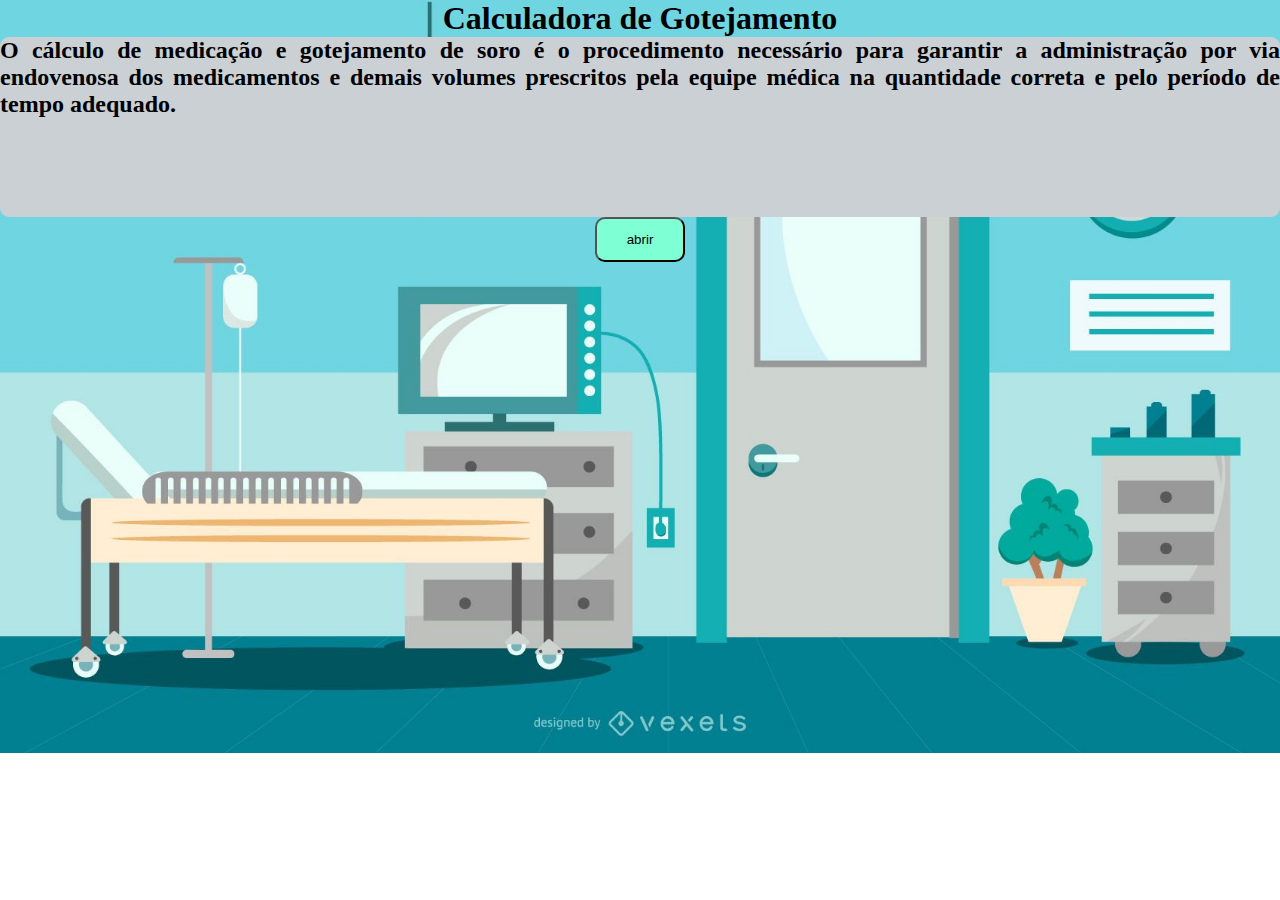
<file: index.html>
<!DOCTYPE html>
<html lang="en">
<head>
    <meta charset="UTF-8">
    <meta http-equiv="X-UA-Compatible" content="IE=edge">
    <meta name="viewport" content="width=device-width, initial-scale=1.0">
    <link rel="stylesheet" href="Style.css">
    <title>aula java 02</title>
</head>
<body>
    <!--calculadora passo a passo -->
    <h1>Calculadora de Gotejamento</h1>

    <h2>O cálculo de medicação e gotejamento de soro é o procedimento necessário para garantir a administração por via endovenosa dos medicamentos e demais volumes prescritos pela equipe médica na quantidade correta e pelo período de tempo adequado.
    </h2>
    
    <button id="chato" onclick="abrir('popup.html')">abrir</button>

    <script>
        function abrir (url){
            window.open(url,'width=400,heigth=500,top=100,left=699',
            'scrollbars=no, status=no,toolbar=no,location=no,menubar=no,resizable=no,fullscreen=no');
        }
    </script>
    
</body>
</html>
</file>
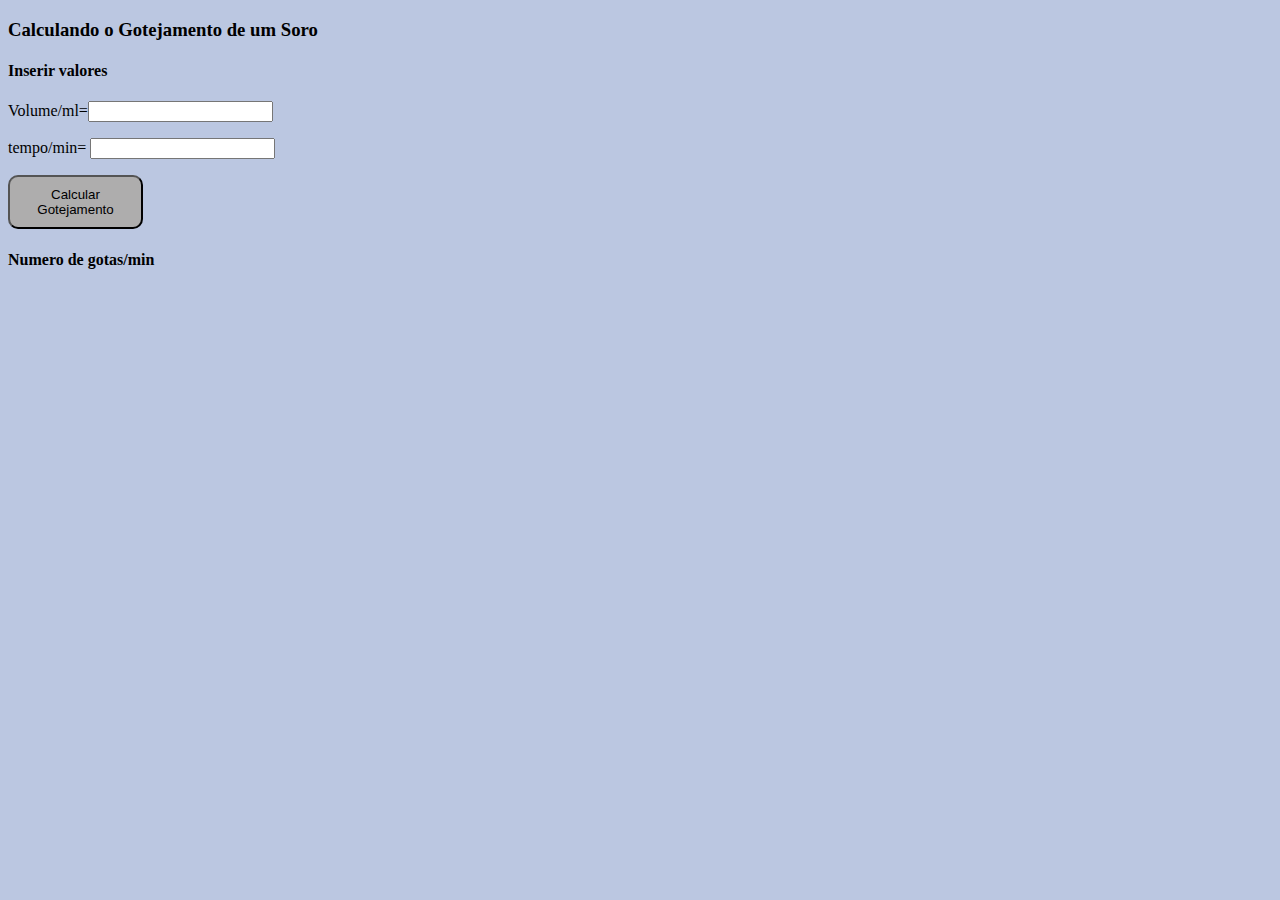
<file: popup.html>
<!DOCTYPE html>
<html lang="en">
<head>
    <meta charset="UTF-8">
    <meta http-equiv="X-UA-Compatible" content="IE=edge">
    <meta name="viewport" content="width=device-width, initial-scale=1.0">
    <link rel="stylesheet" href="Sty.css">
    <title>Document</title>
</head>
<body>
    <h3> Calculando o Gotejamento de um Soro</h3>
    <h4>Inserir valores</h4>
    <p>Volume/ml=<input id="nota1" type="number"><br/></p>
    <p>tempo/min= <input id="nota2" type="number"><br/></p>
    <!-- <p>Digite a Terceira  Nota3: <input id="nota3" type="number"><br/></p> -->
    <button onclick="media()">Calcular Gotejamento</button>
    <h4 id="soma">Numero de gotas/min</h4>
    <!-- <h4 id="media">Media dos valores</h4> -->

    <script>
        function media(){
            var num1 = parseFloat(document.getElementById("nota1").value);
            var num2 = parseFloat(document.getElementById("nota2").value);
            // var num3 = parseFloat(document.getElementById("nota3").value);
            var soma=((num1*20)/num2);
            var media=(soma/3);
            document.getElementById("soma").innerHTML = (" O Número de Gotas por minuto é = " + soma);
            // document.getElementById("media").innerHTML = (" a media e = " + media);
        }
        
    
    </script>
</body>
</html>
</file>
<file: Style.css>
*{
    margin: 0%;
    padding:0%;
    text-align: center;
}
body{
    background-image: url('qua.png');
    background-repeat: no-repeat;
    background-size: 100%;
    background-size: cover;
}
h1{
    text-align: center;
}


h2{
    background-color: hsl(200, 9%, 81%);
    border-radius: 1vh;
    color: #000;
    text-align: center;
    justify-content: center;
    text-align: justify;
    height: 20vh;
}
button{
    width: 10vh;
    background-color: aquamarine;
    height: 5vh;
    border-radius: 10px;
}
</file>
<file: Sty.css>
body{
    background-color: rgb(187, 199, 225);
}
button{
    width: 15vh;
    background-color: #aeadad;
    height: 6vh;
    border-radius: 10px;
}
</file>
